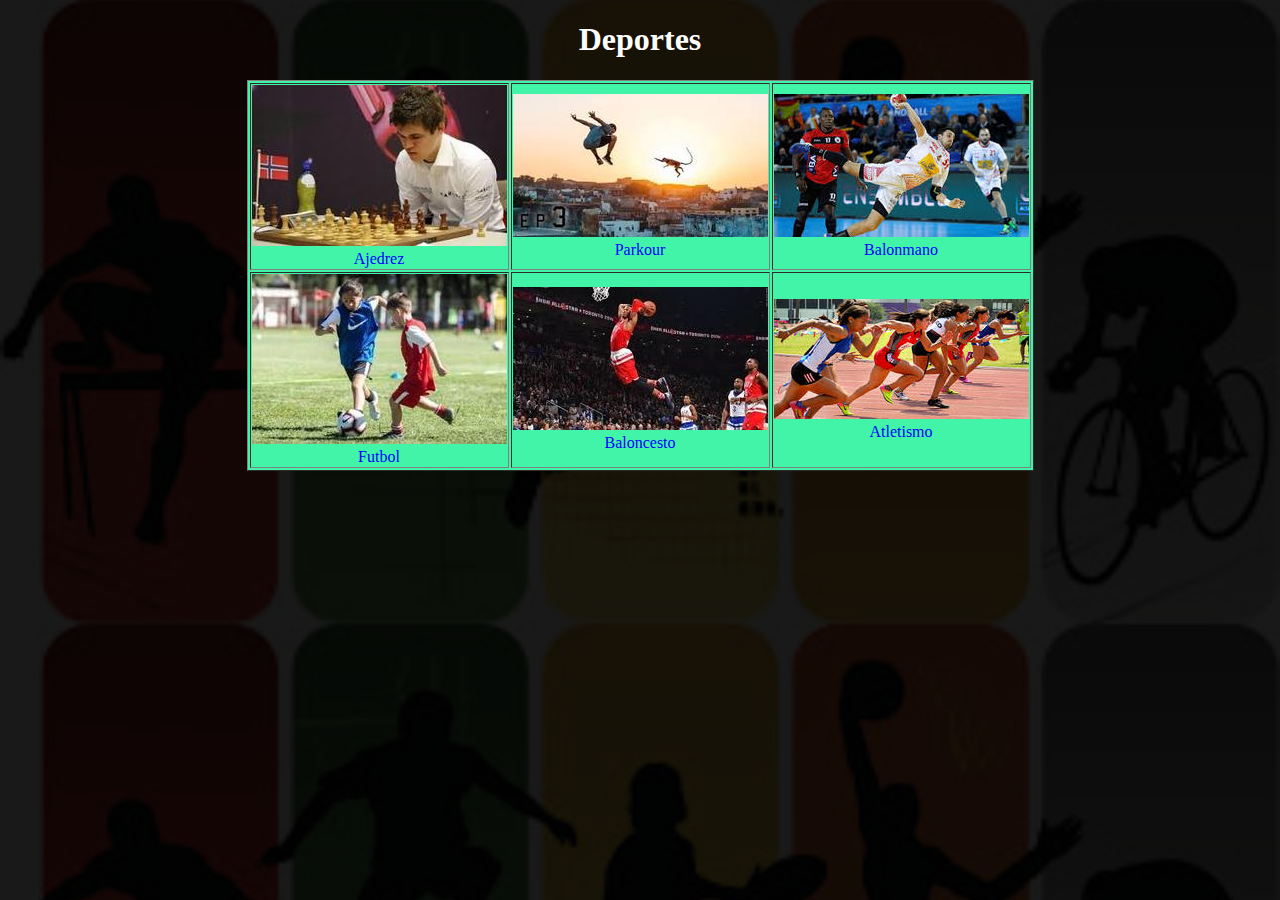
<file: index.html>
<!DOCTYPE html>
<html>

<head>
<title>deportes</title>
<meta charset="UTF-8)">
<link rel= "stylesheet" type= "text/css" href="css/estilos.css">
</head>

<body>
<h1 style = 'text-align:center;color:white;'> Deportes </h1>

<!--A continuacion creamos una tabla -->
<table class = "center" style = "text-align:center;background-color:rgba(66, 244, 167 ,1)"; border ="1">

<tr>
<td><a href = 'html/ajedrez.html'><img src='figuras/ajedrez.jpeg'></a><figcaption style = 'text-align:center;color:blue;'> Ajedrez </figcaption></td>
<td><a href = 'html/parkour.html'><img src='figuras/parkour.jpeg'></a><figcaption style = 'text-align:center;color:blue;'> Parkour </figcaption></td></td>
<td><a href = 'html/balonmano.html'><img src='figuras/balonmano.jpeg'></a><figcaption style = 'text-align:center;color:blue;'> Balonmano </figcaption></td></td>
</tr>

<tr>
<td><a href = 'html/futbol.html'><img src='figuras/futbol.jpeg'></a><figcaption style = 'text-align:center;color:blue;'> Futbol </figcaption></td></td>
<td><a href = 'html/baloncesto.html'><img src='figuras/baloncesto.jpeg'></a><figcaption style = 'text-align:center;color:blue;'> Baloncesto </figcaption></td></td>
<td><a href = 'html/atletismo.html'><img src='figuras/atletismo.jpeg'></a><figcaption style = 'text-align:center;color:blue;'> Atletismo </figcaption></td></td>
</tr>

</table>

</html>
</file>
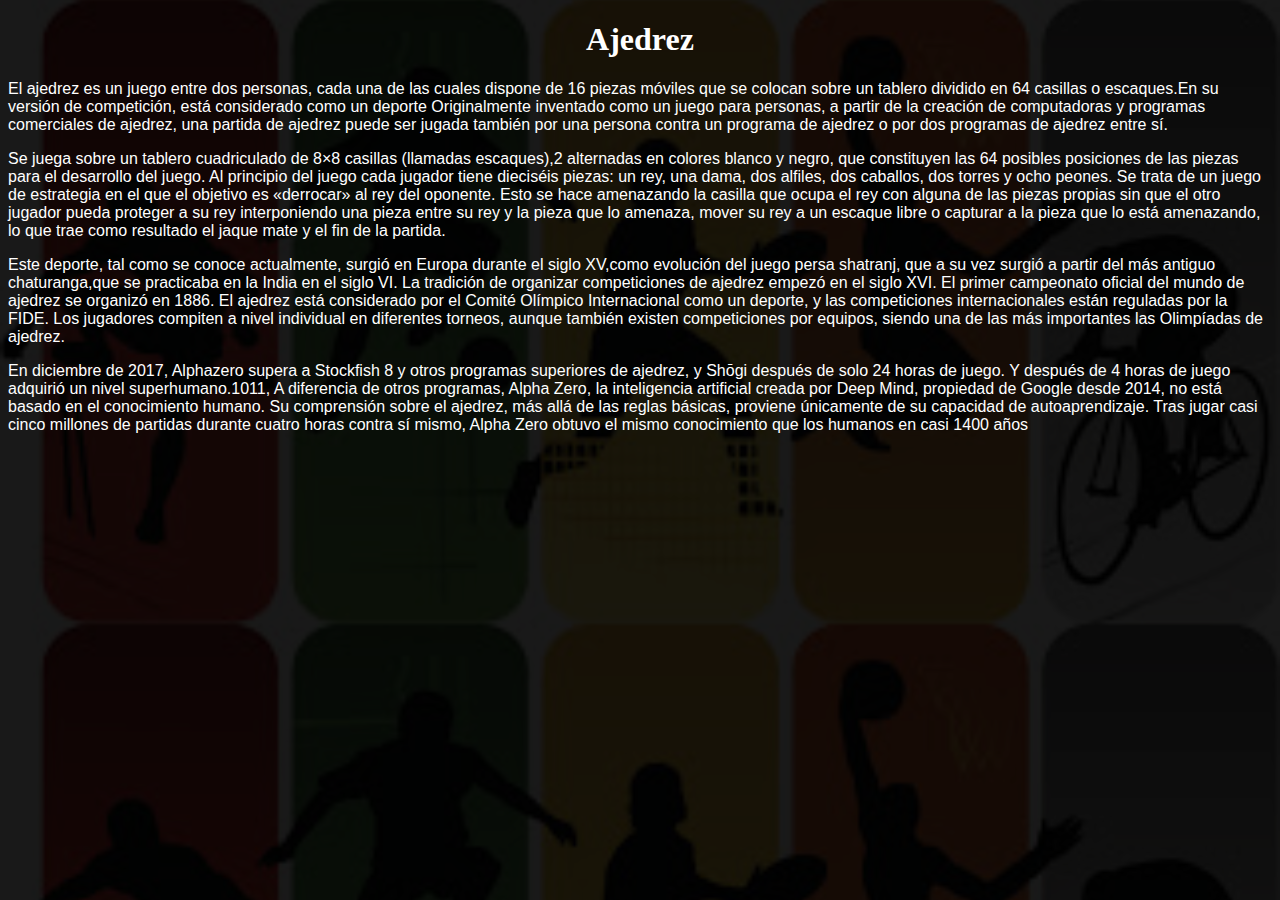
<file: html/ajedrez.html>
<!DOCTYPE html>
<html>
<head>
<title>Ajedrez</title>
<meta charset = 'utf-8'>
<link rel='stylesheet' type='text/css' href='../css/estilos.css'>
</head>

<body>

<h1 style='text-align:center;color:white;'> Ajedrez </h1>

<p>El ajedrez es un juego entre dos personas, cada una de las cuales dispone de 16 piezas móviles que se colocan sobre un tablero dividido en 64 casillas o escaques.En su versión de competición, está considerado como un deporte

Originalmente inventado como un juego para personas, a partir de la creación de computadoras y programas comerciales de ajedrez, una partida de ajedrez puede ser jugada también por una persona contra un programa de ajedrez o por dos programas de ajedrez entre sí.<p/>

<p>Se juega sobre un tablero cuadriculado de 8×8 casillas (llamadas escaques),2​ alternadas en colores blanco y negro, que constituyen las 64 posibles posiciones de las piezas para el desarrollo del juego. Al principio del juego cada jugador tiene dieciséis piezas: un rey, una dama, dos alfiles, dos caballos, dos torres y ocho peones. Se trata de un juego de estrategia en el que el objetivo es «derrocar» al rey del oponente. Esto se hace amenazando la casilla que ocupa el rey con alguna de las piezas propias sin que el otro jugador pueda proteger a su rey interponiendo una pieza entre su rey y la pieza que lo amenaza, mover su rey a un escaque libre o capturar a la pieza que lo está amenazando, lo que trae como resultado el jaque mate y el fin de la partida.<p/>

<p>Este deporte, tal como se conoce actualmente, surgió en Europa durante el siglo XV,​como evolución del juego persa shatranj, que a su vez surgió a partir del más antiguo chaturanga,que se practicaba en la India en el siglo VI. La tradición de organizar competiciones de ajedrez empezó en el siglo XVI. El primer campeonato oficial del mundo de ajedrez se organizó en 1886. El ajedrez está considerado por el Comité Olímpico Internacional como un deporte, y las competiciones internacionales están reguladas por la FIDE. Los jugadores compiten a nivel individual en diferentes torneos, aunque también existen competiciones por equipos, siendo una de las más importantes las Olimpíadas de ajedrez.<p/>

<p>En diciembre de 2017, Alphazero supera a Stockfish 8 y otros programas superiores de ajedrez, y Shōgi después de solo 24 horas de juego. Y después de 4 horas de juego adquirió un nivel superhumano.10​11​, A diferencia de otros programas, Alpha Zero, la inteligencia artificial creada por Deep Mind, propiedad de Google desde 2014, no está basado en el conocimiento humano. Su comprensión sobre el ajedrez, más allá de las reglas básicas, proviene únicamente de su capacidad de autoaprendizaje. Tras jugar casi cinco millones de partidas durante cuatro horas contra sí mismo, Alpha Zero obtuvo el mismo conocimiento que los humanos en casi 1400 años<p/>




</body>



</html>
</file>
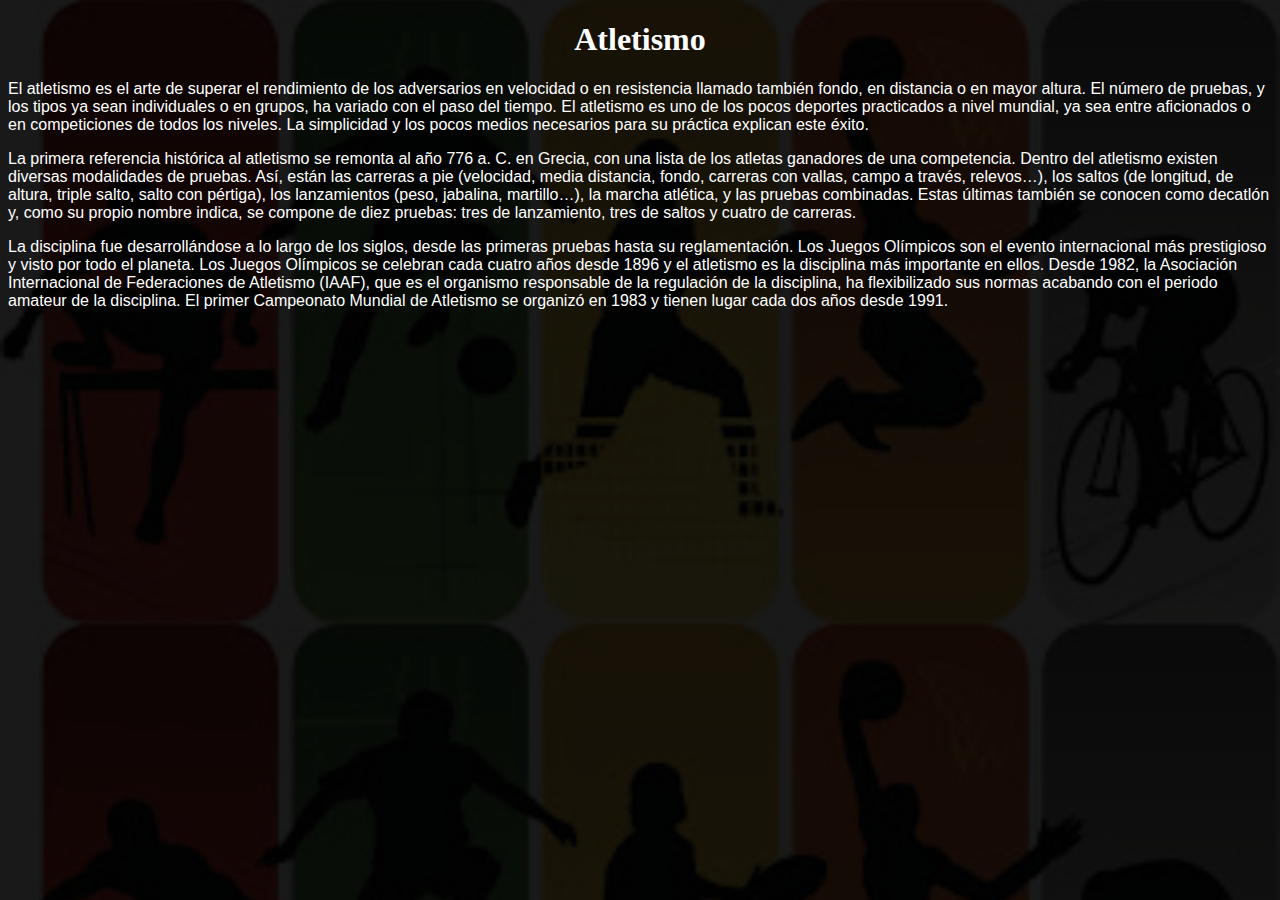
<file: html/atletismo.html>
<!DOCTYPE html>
<html>
<head>
<title>Atletismo</title>
<meta charset = 'utf-8'>
<link rel='stylesheet' type='text/css' href='../css/estilos.css'>
</head>

<body>

<h1 style='text-align:center;color:white;'> Atletismo </h1>


<p>El atletismo es el arte de superar el rendimiento de los adversarios en velocidad o en resistencia llamado también fondo, en distancia o en mayor altura. El número de pruebas, y los tipos ya sean individuales o en grupos, ha variado con el paso del tiempo. El atletismo es uno de los pocos deportes practicados a nivel mundial, ya sea entre aficionados o en competiciones de todos los niveles. La simplicidad y los pocos medios necesarios para su práctica explican este éxito.<p/>

<p>La primera referencia histórica al atletismo se remonta al año 776 a. C. en Grecia, con una lista de los atletas ganadores de una competencia. Dentro del atletismo existen diversas modalidades de pruebas. Así, están las carreras a pie (velocidad, media distancia, fondo, carreras con vallas, campo a través, relevos…), los saltos (de longitud, de altura, triple salto, salto con pértiga), los lanzamientos (peso, jabalina, martillo…), la marcha atlética, y las pruebas combinadas. Estas últimas también se conocen como decatlón y, como su propio nombre indica, se compone de diez pruebas: tres de lanzamiento, tres de saltos y cuatro de carreras.<p/>

<p>La disciplina fue desarrollándose a lo largo de los siglos, desde las primeras pruebas hasta su reglamentación. Los Juegos Olímpicos son el evento internacional más prestigioso y visto por todo el planeta. Los Juegos Olímpicos se celebran cada cuatro años desde 1896 y el atletismo es la disciplina más importante en ellos. Desde 1982, la Asociación Internacional de Federaciones de Atletismo (IAAF), que es el organismo responsable de la regulación de la disciplina, ha flexibilizado sus normas acabando con el periodo amateur de la disciplina. El primer Campeonato Mundial de Atletismo se organizó en 1983 y tienen lugar cada dos años desde 1991.<p/>

</body>

</html>
</file>
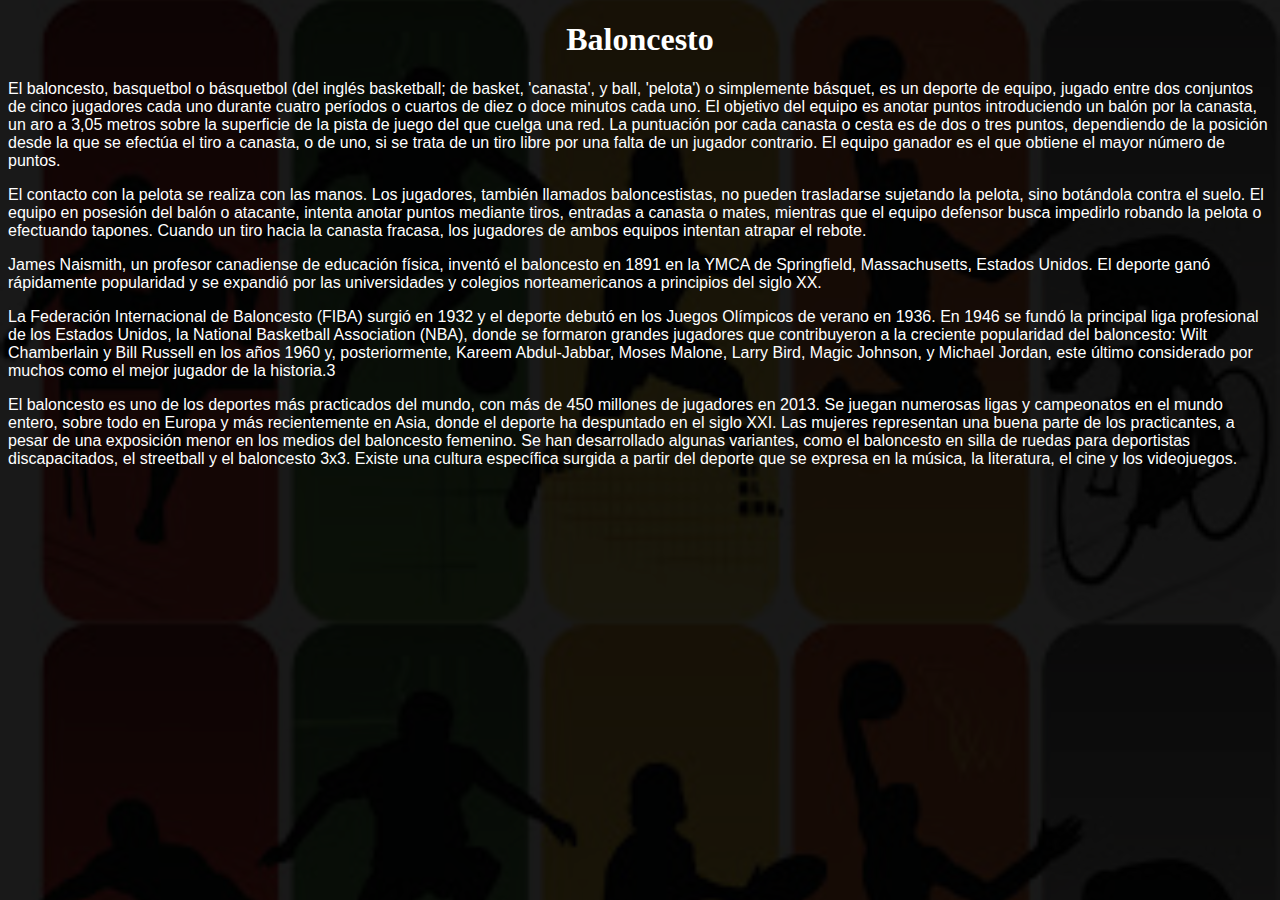
<file: html/baloncesto.html>
<!DOCTYPE html>
<html>
<head>
<title>Baloncesto</title>
<meta charset = 'utf-8'>
<link rel='stylesheet' type='text/css' href='../css/estilos.css'>
</head>

<body>

<h1 style='text-align:center;color:white;'> Baloncesto </h1>

<p>El baloncesto, basquetbol o básquetbol (del inglés basketball; de basket, 'canasta', y ball, 'pelota') o simplemente básquet,​ es un deporte de equipo, jugado entre dos conjuntos de cinco jugadores cada uno durante cuatro períodos o cuartos de diez o doce minutos cada uno. El objetivo del equipo es anotar puntos introduciendo un balón por la canasta, un aro a 3,05 metros sobre la superficie de la pista de juego del que cuelga una red. La puntuación por cada canasta o cesta es de dos o tres puntos, dependiendo de la posición desde la que se efectúa el tiro a canasta, o de uno, si se trata de un tiro libre por una falta de un jugador contrario. El equipo ganador es el que obtiene el mayor número de puntos.<p/>

<p>El contacto con la pelota se realiza con las manos. Los jugadores, también llamados baloncestistas, no pueden trasladarse sujetando la pelota, sino botándola contra el suelo. El equipo en posesión del balón o atacante, intenta anotar puntos mediante tiros, entradas a canasta o mates, mientras que el equipo defensor busca impedirlo robando la pelota o efectuando tapones. Cuando un tiro hacia la canasta fracasa, los jugadores de ambos equipos intentan atrapar el rebote.<p/>

<p>James Naismith, un profesor canadiense de educación física, inventó el baloncesto en 1891 en la YMCA de Springfield, Massachusetts, Estados Unidos. El deporte ganó rápidamente popularidad y se expandió por las universidades y colegios norteamericanos a principios del siglo XX.<p/>

<p>La Federación Internacional de Baloncesto (FIBA) surgió en 1932 y el deporte debutó en los Juegos Olímpicos de verano en 1936. En 1946 se fundó la principal liga profesional de los Estados Unidos, la National Basketball Association (NBA), donde se formaron grandes jugadores que contribuyeron a la creciente popularidad del baloncesto: Wilt Chamberlain y Bill Russell en los años 1960 y, posteriormente, Kareem Abdul-Jabbar, Moses Malone, Larry Bird, Magic Johnson, y Michael Jordan, este último considerado por muchos como el mejor jugador de la historia.3​<p/>

<p>El baloncesto es uno de los deportes más practicados del mundo, con más de 450 millones de jugadores en 2013. Se juegan numerosas ligas y campeonatos en el mundo entero, sobre todo en Europa y más recientemente en Asia, donde el deporte ha despuntado en el siglo XXI. Las mujeres representan una buena parte de los practicantes, a pesar de una exposición menor en los medios del baloncesto femenino. Se han desarrollado algunas variantes, como el baloncesto en silla de ruedas para deportistas discapacitados, el streetball y el baloncesto 3x3. Existe una cultura específica surgida a partir del deporte que se expresa en la música, la literatura, el cine y los videojuegos.<p/>

</body>
</html>
</file>
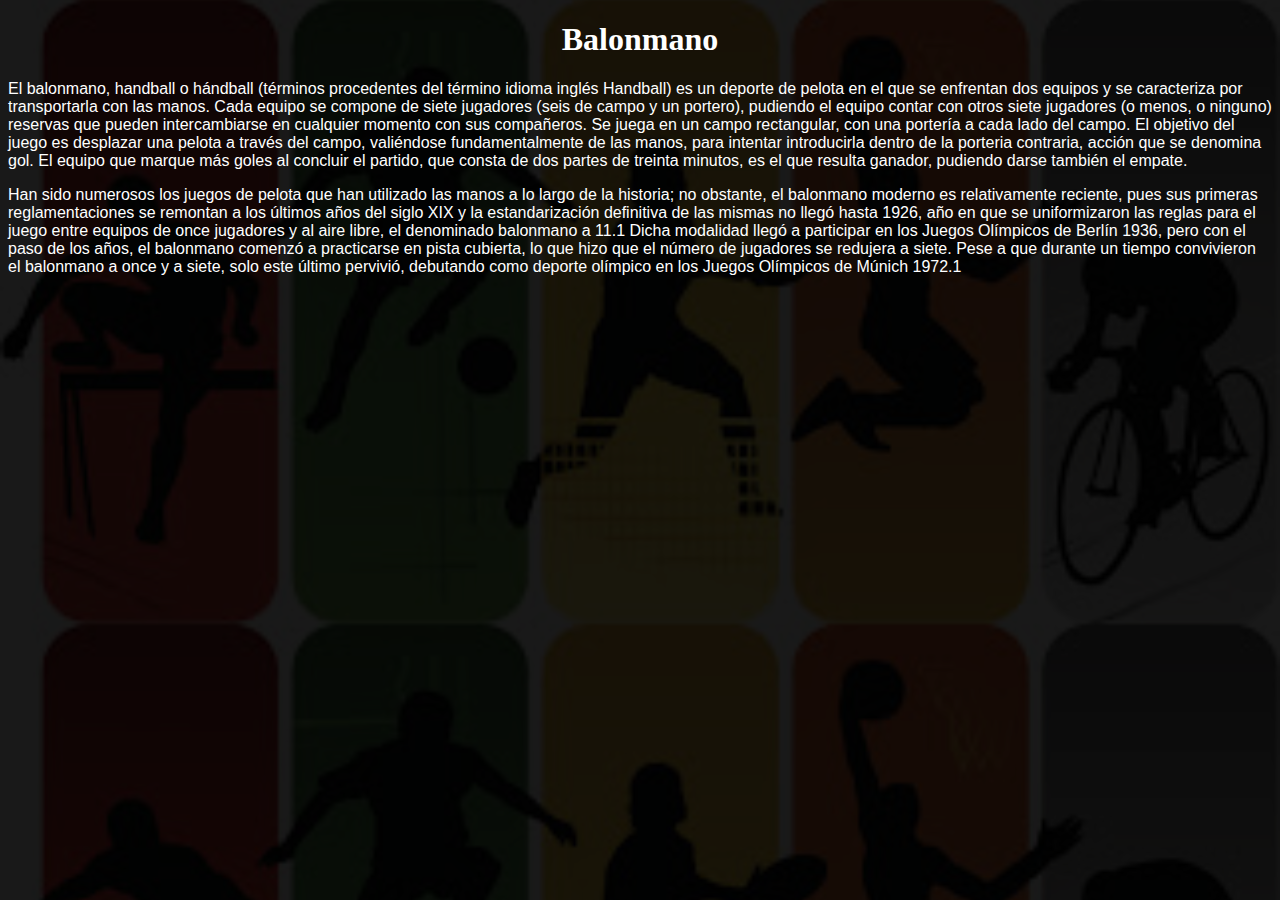
<file: html/balonmano.html>
<!DOCTYPE html>
<html>
<head>
<title>Balonmano</title>
<meta charset = 'utf-8'>
<link rel='stylesheet' type='text/css' href='../css/estilos.css'>
</head>

<body>

<h1 style='text-align:center;color:white;'> Balonmano </h1>

<p>El balonmano, handball o hándball (términos procedentes del término idioma inglés Handball) es un deporte de pelota en el que se enfrentan dos equipos y se caracteriza por transportarla con las manos. Cada equipo se compone de siete jugadores (seis de campo y un portero), pudiendo el equipo contar con otros siete jugadores (o menos, o ninguno) reservas que pueden intercambiarse en cualquier momento con sus compañeros. Se juega en un campo rectangular, con una portería a cada lado del campo. El objetivo del juego es desplazar una pelota a través del campo, valiéndose fundamentalmente de las manos, para intentar introducirla dentro de la porteria contraria, acción que se denomina gol. El equipo que marque más goles al concluir el partido, que consta de dos partes de treinta minutos, es el que resulta ganador, pudiendo darse también el empate.<p/>

<p>Han sido numerosos los juegos de pelota que han utilizado las manos a lo largo de la historia; no obstante, el balonmano moderno es relativamente reciente, pues sus primeras reglamentaciones se remontan a los últimos años del siglo XIX y la estandarización definitiva de las mismas no llegó hasta 1926, año en que se uniformizaron las reglas para el juego entre equipos de once jugadores y al aire libre, el denominado balonmano a 11.1​ Dicha modalidad llegó a participar en los Juegos Olímpicos de Berlín 1936, pero con el paso de los años, el balonmano comenzó a practicarse en pista cubierta, lo que hizo que el número de jugadores se redujera a siete. Pese a que durante un tiempo convivieron el balonmano a once y a siete, solo este último pervivió, debutando como deporte olímpico en los Juegos Olímpicos de Múnich 1972.1​<p/>

</body>
</html>
</file>
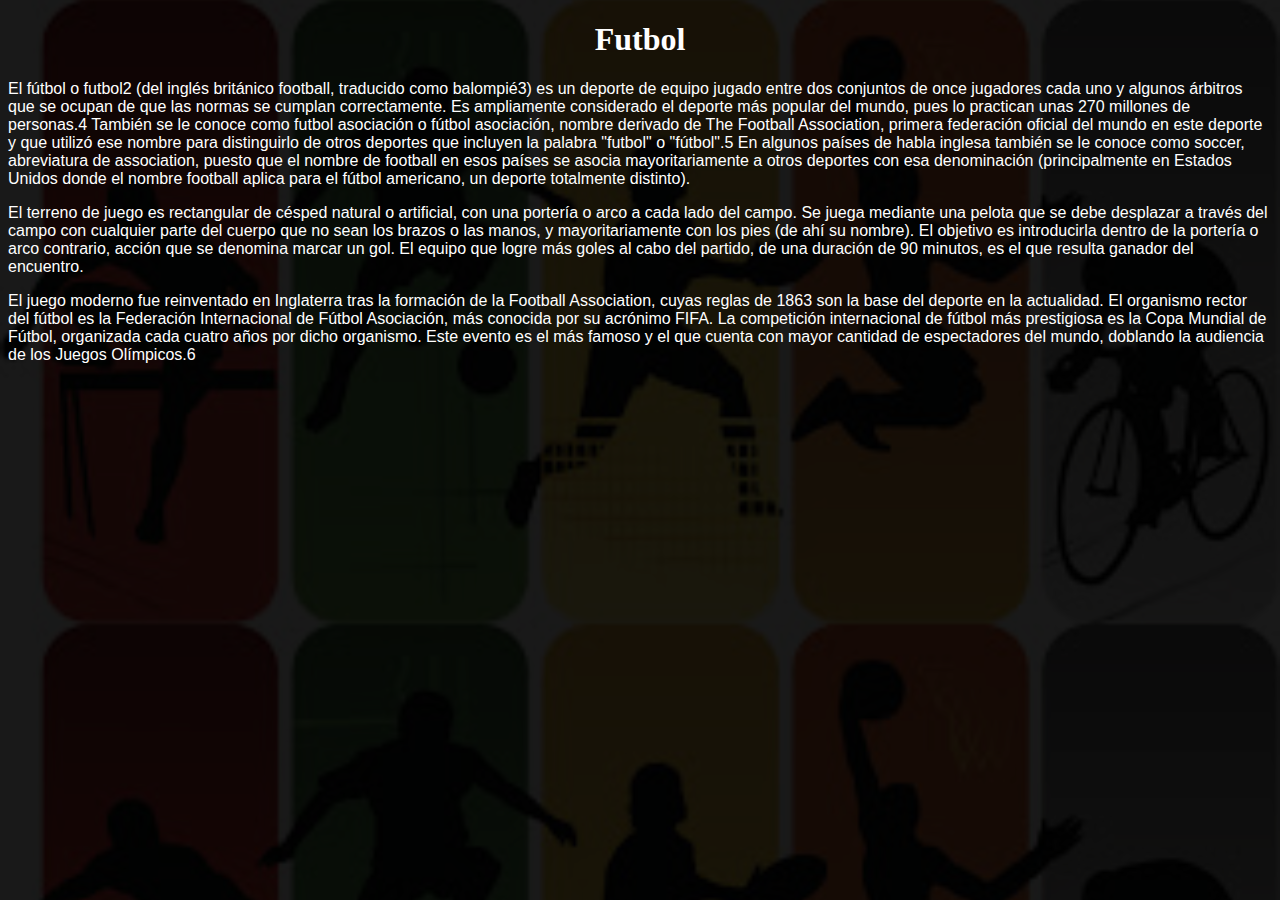
<file: html/futbol.html>
<!DOCTYPE html>
<html>
<head>
<title>Futbol</title>
<meta charset = 'utf-8'>
<link rel='stylesheet' type='text/css' href='../css/estilos.css'>
</head>

<body>

<h1 style='text-align:center;color:white;'> Futbol </h1>

<p>El fútbol o futbol2​ (del inglés británico football, traducido como balompié3​) es un deporte de equipo jugado entre dos conjuntos de once jugadores cada uno y algunos árbitros que se ocupan de que las normas se cumplan correctamente. Es ampliamente considerado el deporte más popular del mundo, pues lo practican unas 270 millones de personas.4​ También se le conoce como futbol asociación o fútbol asociación, nombre derivado de The Football Association, primera federación oficial del mundo en este deporte y que utilizó ese nombre para distinguirlo de otros deportes que incluyen la palabra "futbol" o "fútbol".5​ En algunos países de habla inglesa también se le conoce como soccer, abreviatura de association, puesto que el nombre de football en esos países se asocia mayoritariamente a otros deportes con esa denominación (principalmente en Estados Unidos donde el nombre football aplica para el fútbol americano, un deporte totalmente distinto).<p/>

<p>El terreno de juego es rectangular de césped natural o artificial, con una portería o arco a cada lado del campo. Se juega mediante una pelota que se debe desplazar a través del campo con cualquier parte del cuerpo que no sean los brazos o las manos, y mayoritariamente con los pies (de ahí su nombre). El objetivo es introducirla dentro de la portería o arco contrario, acción que se denomina marcar un gol. El equipo que logre más goles al cabo del partido, de una duración de 90 minutos, es el que resulta ganador del encuentro.<p/>

<p>El juego moderno fue reinventado en Inglaterra tras la formación de la Football Association, cuyas reglas de 1863 son la base del deporte en la actualidad. El organismo rector del fútbol es la Federación Internacional de Fútbol Asociación, más conocida por su acrónimo FIFA. La competición internacional de fútbol más prestigiosa es la Copa Mundial de Fútbol, organizada cada cuatro años por dicho organismo. Este evento es el más famoso y el que cuenta con mayor cantidad de espectadores del mundo, doblando la audiencia de los Juegos Olímpicos.6​<p/>
</body>
</html>
</file>
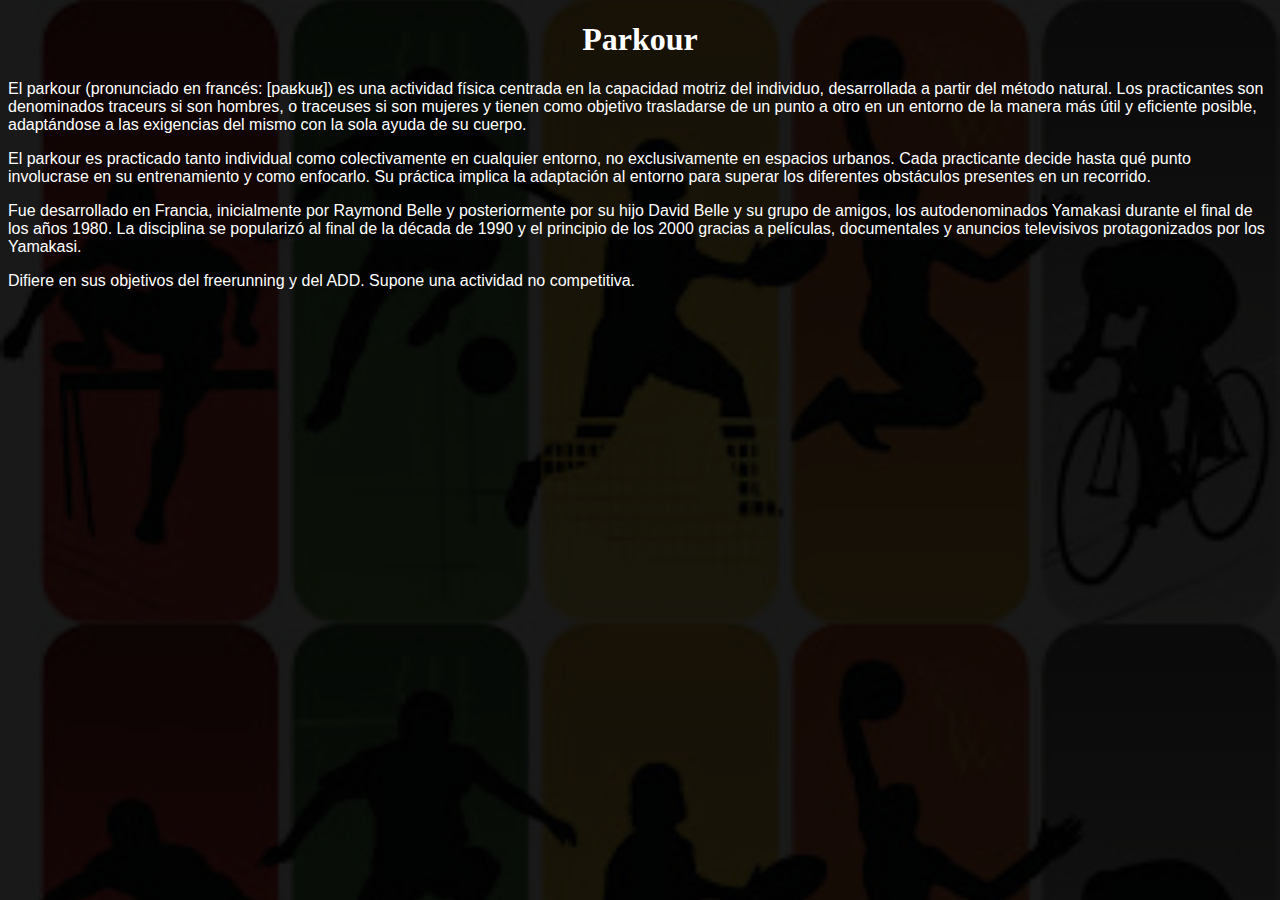
<file: html/parkour.html>
<!DOCTYPE html>
<html>
<head>
<title>Parkour</title>
<meta charset = 'utf-8'>
<link rel='stylesheet' type='text/css' href='../css/estilos.css'>
</head>

<body>

<h1 style='text-align:center;color:white;'> Parkour </h1>

<p>El parkour (pronunciado en francés: ​[paʁkuʁ]) es una actividad física centrada en la capacidad motriz del individuo, desarrollada a partir del método natural. Los practicantes son denominados traceurs si son hombres, o traceuses si son mujeres y tienen como objetivo trasladarse de un punto a otro en un entorno de la manera más útil y eficiente posible, adaptándose a las exigencias del mismo con la sola ayuda de su cuerpo.<p/>

<p>El parkour es practicado tanto individual como colectivamente en cualquier entorno, no exclusivamente en espacios urbanos. Cada practicante decide hasta qué punto involucrase en su entrenamiento y como enfocarlo. Su práctica implica la adaptación al entorno para superar los diferentes obstáculos presentes en un recorrido.<p/>

<p>Fue desarrollado en Francia, inicialmente por Raymond Belle y posteriormente por su hijo David Belle y su grupo de amigos, los autodenominados Yamakasi durante el final de los años 1980. La disciplina se popularizó al final de la década de 1990 y el principio de los 2000 gracias a películas, documentales y anuncios televisivos protagonizados por los Yamakasi.<p/>

<p>Difiere en sus objetivos del freerunning y del ADD. Supone una actividad no competitiva.<p/>

</body>
</html>
</file>
<file: css/estilos.css>
body{
background-size:cover; /*Que la imagen ocupe toda la página*//*Añadimos transparencia a la imagen de fondo*/
background-image: linear-gradient(to bottom, rgba(0,0,0,0.9) 0%, rgba(0,0,0,0.9) 100%), url(../figuras/fondo.jpeg);}

/* Definimos la clase  "center" para las tablas*/

table.center {
 margin-left:auto;
 margin-right:auto;
 }

/* Establecemos el formato para h3, h4 y p*/

h3 {color:green;}
h4 {color:blue;}
p {color:white;font-size:12pt; font-family:"Verdana",sans-serif;}
</file>
